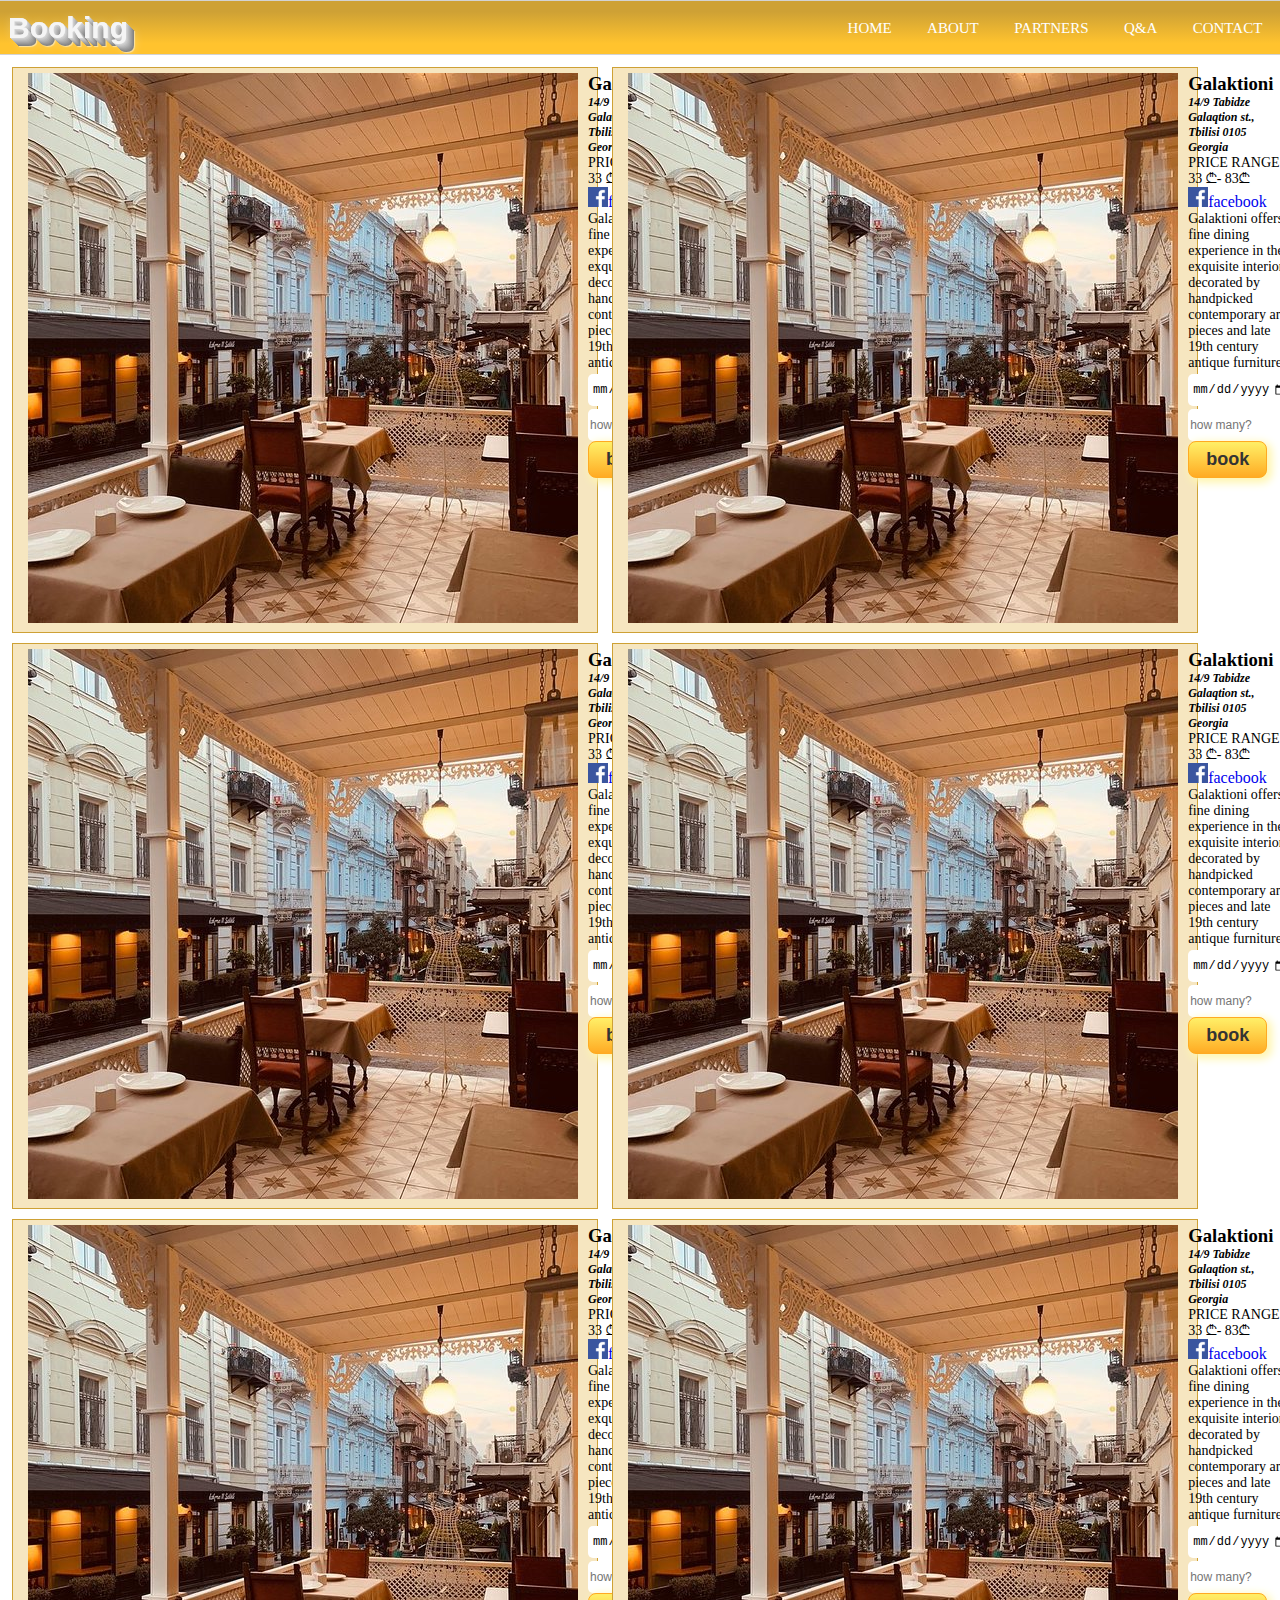
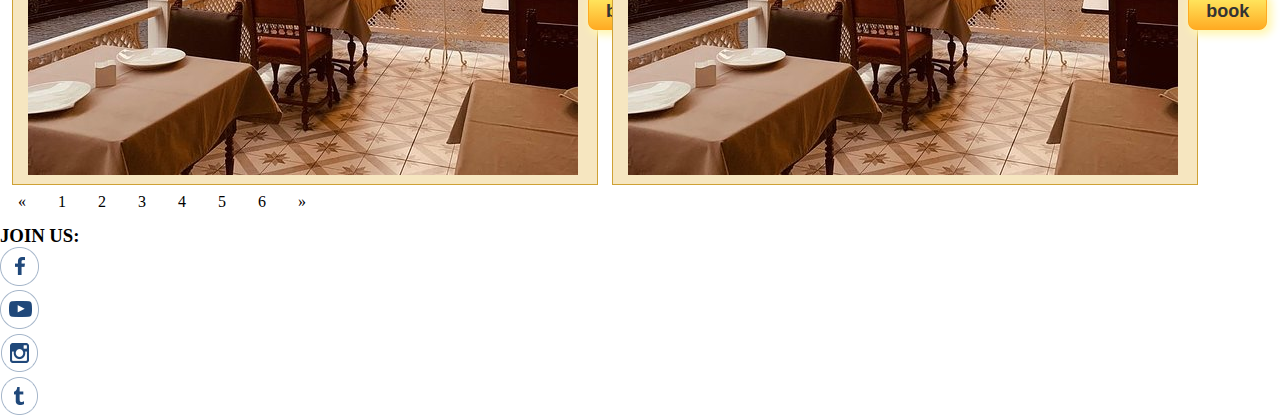
<file: partners.html>
<!DOCTYPE html>
<html>
    <head>
        <meta charset="UTF-8"/>
        <title>Booking</title>
        <meta name="Description" content="about lorem ipsum" />
        <meta name="keywords" content=" lorem ipsum web task" />
        <meta name="author" content="Nino Giorgadze">
        <meta name="viewport" content="width=device-width, initial-scale=1.0">
        <link href="./css/stylesheet.css" rel="stylesheet"/>
        <script src="https://ajax.googleapis.com/ajax/libs/jquery/3.5.1/jquery.min.js"></script>
        <script>
        $(document).ready(function(e){
        $(".page").click(function(e){
            var page = $(this).next(".page").text()
            switch (page-1) { 
            case 1:
                $("#first").show();
                $("#second").hide();
                break;
            case 2: 
                $("#first").hide();
                $("#second").show();
                break;
            default:
                $("#first").show();
                $("#second").hide();
            }
        })})
        </script>
    </head>
    <body>
    <!--Start of Header-->
        <header id="header">
            <h1>
                <a href="index.html">Booking</a>
            </h1>
            <ul class="nav">
                <li><a href="./index.html">Home</a></li>
                <li><a href="./about.html">About</a></li>
                <li><a href="./partners.html" class="activePage">partners</a></li>
                <li><a href="./Q&A.html">Q&A</a></li>
                <li><a href="./contact.html">contact</a></li>
            </ul>
        </header>
    <!--End of Header-->
    <!--Start of Main-->
       <main id="partnersCont">
           <div id="first">
            <div class="restaurantContainer">
                <div class="imageContainer">
                    <img src="./images/galaktioni.jpg" alt="galaktioni"/>
                </div>
                <div class="info">
                    <h3>Galaktioni</h3>
                    <p class="location">14/9 Tabidze Galaqtion st., Tbilisi 0105 Georgia</p>
                    <p>PRICE RANGE
                        33 &#8382;- 83&#8382;</p>
                    <a href="https://www.facebook.com/GalaktioniRestaurant/"><img src="./images/facebook.png" alt="facebook" class="facebook"/>facebook</a>
                    <p class="description">Galaktioni offers fine dining experience in the exquisite interior 
                        decorated by handpicked contemporary art pieces and late 19th century antique furniture.</p>
                    <div id="booking">
                        <input type="date"/>
                        <input type="number" placeholder="how many?"/>
                    <button class="book"> book</button>
                    </div>
                </div>
            </div>
            <div class="restaurantContainer">
                    <div class="imageContainer">
                        <img src="./images/galaktioni.jpg" alt="galaktioni"/>
                    </div>
                    <div class="info">
                        <h3>Galaktioni</h3>
                        <p class="location">14/9 Tabidze Galaqtion st., Tbilisi 0105 Georgia</p>
                        <p>PRICE RANGE
                            33 &#8382;- 83&#8382;</p>
                        <a href="https://www.facebook.com/GalaktioniRestaurant/"><img src="./images/facebook.png" alt="facebook" class="facebook"/>facebook</a>
                        <p class="description">Galaktioni offers fine dining experience in the exquisite interior 
                            decorated by handpicked contemporary art pieces and late 19th century antique furniture.</p>
                        <div id="booking">
                            <input type="date"/>
                            <input type="number" placeholder="how many?"/>
                        <button class="book"> book</button>
                        </div>
                    </div>
            </div>
            <div class="restaurantContainer">
                    <div class="imageContainer">
                        <img src="./images/galaktioni.jpg" alt="galaktioni"/>
                    </div>
                    <div class="info">
                        <h3>Galaktioni</h3>
                        <p class="location">14/9 Tabidze Galaqtion st., Tbilisi 0105 Georgia</p>
                        <p>PRICE RANGE
                            33 &#8382;- 83&#8382;</p>
                        <a href="https://www.facebook.com/GalaktioniRestaurant/"><img src="./images/facebook.png" alt="facebook" class="facebook"/>facebook</a>
                        <p class="description">Galaktioni offers fine dining experience in the exquisite interior 
                            decorated by handpicked contemporary art pieces and late 19th century antique furniture.</p>
                        <div id="booking">
                            <input type="date"/>
                            <input type="number" placeholder="how many?"/>
                        <button class="book"> book</button>
                        </div>
                    </div>
            </div>
            <div class="restaurantContainer">
                    <div class="imageContainer">
                        <img src="./images/galaktioni.jpg" alt="galaktioni"/>
                    </div>
                    <div class="info">
                        <h3>Galaktioni</h3>
                        <p class="location">14/9 Tabidze Galaqtion st., Tbilisi 0105 Georgia</p>
                        <p>PRICE RANGE
                            33 &#8382;- 83&#8382;</p>
                        <a href="https://www.facebook.com/GalaktioniRestaurant/"><img src="./images/facebook.png" alt="facebook" class="facebook"/>facebook</a>
                        <p class="description">Galaktioni offers fine dining experience in the exquisite interior 
                            decorated by handpicked contemporary art pieces and late 19th century antique furniture.</p>
                        <div id="booking">
                            <input type="date"/>
                            <input type="number" placeholder="how many?"/>
                        <button class="book"> book</button>
                        </div>
                    </div>
            </div>
            <div class="restaurantContainer">
                    <div class="imageContainer">
                        <img src="./images/galaktioni.jpg" alt="galaktioni"/>
                    </div>
                    <div class="info">
                        <h3>Galaktioni</h3>
                        <p class="location">14/9 Tabidze Galaqtion st., Tbilisi 0105 Georgia</p>
                        <p>PRICE RANGE
                            33 &#8382;- 83&#8382;</p>
                        <a href="https://www.facebook.com/GalaktioniRestaurant/"><img src="./images/facebook.png" alt="facebook" class="facebook"/>facebook</a>
                        <p class="description">Galaktioni offers fine dining experience in the exquisite interior 
                            decorated by handpicked contemporary art pieces and late 19th century antique furniture.</p>
                        <div id="booking">
                            <input type="date"/>
                            <input type="number" placeholder="how many?"/>
                        <button class="book"> book</button>
                        </div>
                    </div>
            </div>
            <div class="restaurantContainer">
                    <div class="imageContainer">
                        <img src="./images/galaktioni.jpg" alt="galaktioni"/>
                    </div>
                    <div class="info">
                        <h3>Galaktioni</h3>
                        <p class="location">14/9 Tabidze Galaqtion st., Tbilisi 0105 Georgia</p>
                        <p>PRICE RANGE
                            33 &#8382;- 83&#8382;</p>
                        <a href="https://www.facebook.com/GalaktioniRestaurant/"><img src="./images/facebook.png" alt="facebook" class="facebook"/>facebook</a>
                        <p class="description">Galaktioni offers fine dining experience in the exquisite interior 
                            decorated by handpicked contemporary art pieces and late 19th century antique furniture.</p>
                        <div id="booking">
                            <input type="date"/>
                            <input type="number" placeholder="how many?"/>
                        <button class="book"> book</button>
                        </div>
                    </div>
            </div>
                
           
        </div>
        <div id="second">
                <div class="restaurantContainer">
                    <div class="imageContainer">
                        <img src="./images/barbarestan.jpg" alt="barbarestan"/>
                    </div>
                        <div>
                            <h3>barbarestan</h3>
                            <p class="location">N132 D. Aghmashenebeli Ave.</p>
                            <p>PRICE RANGE
                                25&#x24;-30&#x24;</p>
                            <a href="https://www.facebook.com/barbarestan/"><img src="./images/facebook.png" alt="facebook" class="facebook"/>facebook</a>
                            <p> In short, the atmosphere is very pleasant and different from all
                                 the traditional restaurants in the region. It is the possible destination 
                                 for true gourmands in Georgia.</p>
                            <div id="booking">
                                   <input type="date"/>
                                   <input type="number" placeholder="how many?"/>
                               <button class="book"> book</button>
                            </div>
                        </div>
                </div>
                <div class="restaurantContainer">
                        <div class="imageContainer">
                            <img src="./images/barbarestan.jpg" alt="barbarestan"/>
                        </div>
                            <div>
                                <h3>barbarestan</h3>
                                <p class="location">N132 D. Aghmashenebeli Ave.</p>
                                <p>PRICE RANGE
                                    25&#x24;-30&#x24;</p>
                                <a href="https://www.facebook.com/barbarestan/"><img src="./images/facebook.png" alt="facebook" class="facebook"/>facebook</a>
                                <p> In short, the atmosphere is very pleasant and different from all
                                     the traditional restaurants in the region. It is the possible destination 
                                     for true gourmands in Georgia.</p>
                                <div id="booking">
                                       <input type="date"/>
                                       <input type="number" placeholder="how many?"/>
                                   <button class="book"> book</button>
                                </div>
                            </div>
                </div>
                <div class="restaurantContainer">
                    <div class="imageContainer">
                        <img src="./images/barbarestan.jpg" alt="barbarestan"/>
                    </div>
                        <div>
                            <h3>barbarestan</h3>
                            <p class="location">N132 D. Aghmashenebeli Ave.</p>
                            <p>PRICE RANGE
                                25&#x24;-30&#x24;</p>
                            <a href="https://www.facebook.com/barbarestan/"><img src="./images/facebook.png" alt="facebook" class="facebook"/>facebook</a>
                            <p> In short, the atmosphere is very pleasant and different from all
                                 the traditional restaurants in the region. It is the possible destination 
                                 for true gourmands in Georgia.</p>
                            <div id="booking">
                                   <input type="date"/>
                                   <input type="number" placeholder="how many?"/>
                               <button class="book"> book</button>
                            </div>
                        </div>
                </div>
                <div class="restaurantContainer">
                        <div class="imageContainer">
                            <img src="./images/barbarestan.jpg" alt="barbarestan"/>
                        </div>
                            <div>
                                <h3>barbarestan</h3>
                                <p class="location">N132 D. Aghmashenebeli Ave.</p>
                                <p>PRICE RANGE
                                    25&#x24;-30&#x24;</p>
                                <a href="https://www.facebook.com/barbarestan/"><img src="./images/facebook.png" alt="facebook" class="facebook"/>facebook</a>
                                <p> In short, the atmosphere is very pleasant and different from all
                                     the traditional restaurants in the region. It is the possible destination 
                                     for true gourmands in Georgia.</p>
                                <div id="booking">
                                       <input type="date"/>
                                       <input type="number" placeholder="how many?"/>
                                   <button class="book"> book</button>
                                </div>
                            </div>
                </div>
                <div class="restaurantContainer">
                        <div class="imageContainer">
                            <img src="./images/barbarestan.jpg" alt="barbarestan"/>
                        </div>
                            <div>
                                <h3>barbarestan</h3>
                                <p class="location">N132 D. Aghmashenebeli Ave.</p>
                                <p>PRICE RANGE
                                    25&#x24;-30&#x24;</p>
                                <a href="https://www.facebook.com/barbarestan/"><img src="./images/facebook.png" alt="facebook" class="facebook"/>facebook</a>
                                <p> In short, the atmosphere is very pleasant and different from all
                                     the traditional restaurants in the region. It is the possible destination 
                                     for true gourmands in Georgia.</p>
                                <div id="booking">
                                       <input type="date"/>
                                       <input type="number" placeholder="how many?"/>
                                   <button class="book"> book</button>
                                </div>
                            </div>
                    </div>
                    <div class="restaurantContainer">
                            <div class="imageContainer">
                                <img src="./images/barbarestan.jpg" alt="barbarestan"/>
                            </div>
                                <div>
                                    <h3>barbarestan</h3>
                                    <p class="location">N132 D. Aghmashenebeli Ave.</p>
                                    <p>PRICE RANGE
                                        25&#x24;-30&#x24;</p>
                                    <a href="https://www.facebook.com/barbarestan/"><img src="./images/facebook.png" alt="facebook" class="facebook"/>facebook</a>
                                    <p> In short, the atmosphere is very pleasant and different from all
                                         the traditional restaurants in the region. It is the possible destination 
                                         for true gourmands in Georgia.</p>
                                    <div id="booking">
                                           <input type="date"/>
                                           <input type="number" placeholder="how many?"/>
                                       <button class="book"> book</button>
                                    </div>
                                </div>
                    </div>
            </div>
            <div class="pagination">
                    <a href="#">&laquo;</a>
                    <a class="page" >1</a>
                    <a class="page" >2</a>
                    <a class="page" >3</a>
                    <a class="page" >4</a>
                    <a class="page" >5</a>
                    <a class="page" >6</a>
                    <a href="#">&raquo;</a>
                  </div>
        </main>
    <!--End of Main-->
<!--Start of Footer-->
    <footer id="footer">
            <h3>JOIN US:</h3>
            <ul>
                <li>
                    <a href="https://www.facebook.com/"><img src='images/fbFooter.png'alt="facebook"/></a>
                </li>
                <li>
                    <a href="https://www.youtube.com/"><img src='images/ytFooter.png'alt="youtube"/></a>
                </li>
                <li>
                    <a href="https://www.instagram.com/"><img src='images/instFooter.png'alt="instagramb"/></a>
                </li>
                <li>
                    <a href="https://www.twitter.com/"><img src='images/twtFooter.png'alt="twitter"/></a>
                </li>
            </ul>
    </footer>
<!--End of Footer-->
        </body>
</html>
</file>
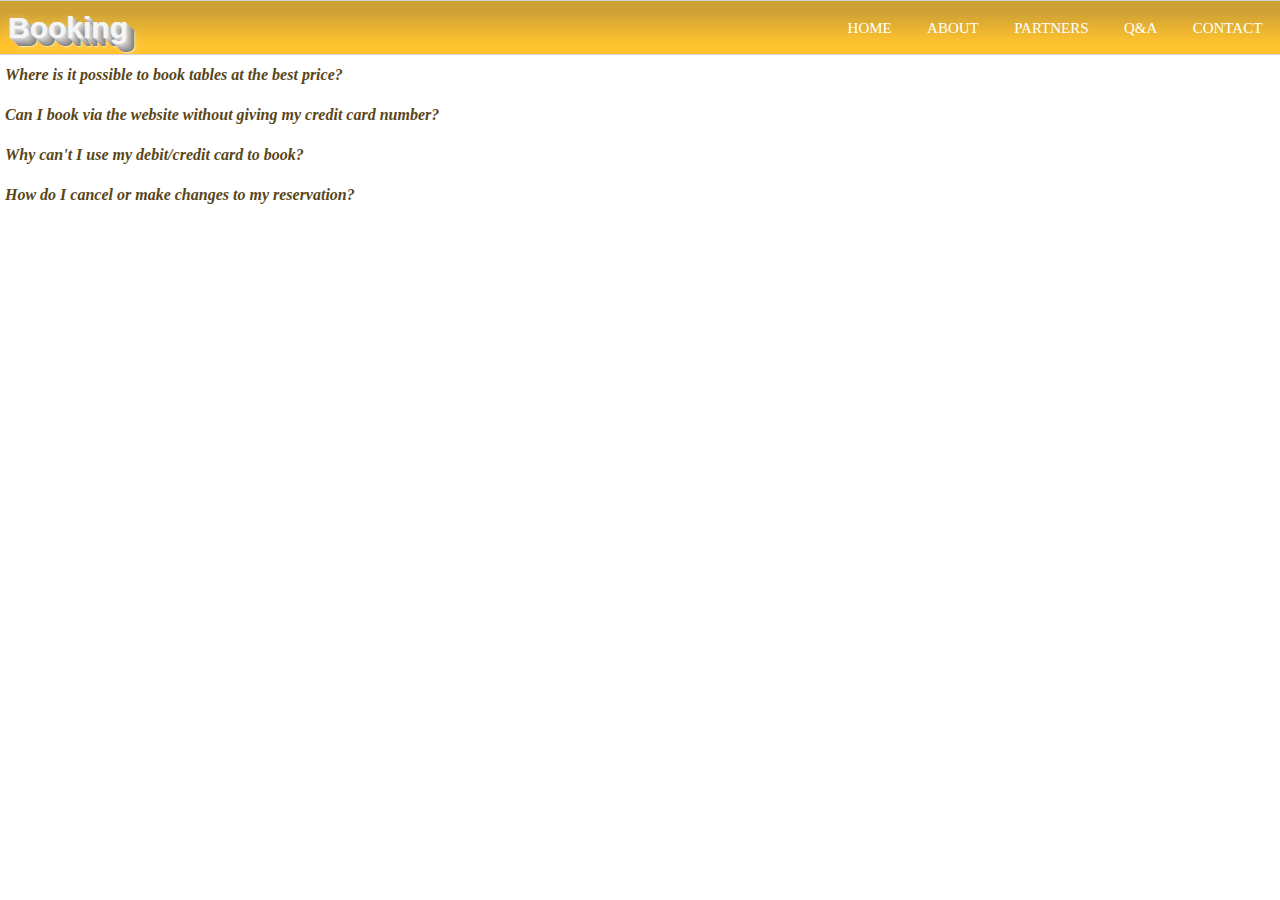
<file: Q&A.html>
<!DOCTYPE html>
<html>
    <head>
        <meta charset="UTF-8"/>
        <title>Booking</title>
        <meta name="Description" content="about lorem ipsum" />
        <meta name="keywords" content=" lorem ipsum web task" />
        <meta name="author" content="Nino Giorgadze">
        <meta name="viewport" content="width=device-width, initial-scale=1.0">
        <link href="./css/stylesheet.css" rel="stylesheet"/>
        <script src="https://ajax.googleapis.com/ajax/libs/jquery/3.5.1/jquery.min.js"></script>
<script>
$(document).ready(function(e){
  $('.question').click(function (e){
    if($(this).next('.answer').css('display') != 'block'){
      $(this).next('.answer').addClass('active').slideDown('slow');
    } else {
      $(this).next('.active').slideUp('fast').removeClass('active');
    }
  });
});

</script>
    </head>
    <body>
    <!--Start of Header-->
        <header id="header">
            <h1>
                <a href="index.html">Booking</a>
            </h1>
            <ul class="nav">
                <li><a href="./index.html">Home</a></li>
                <li><a href="./about.html">About</a></li>
                <li><a href="./partners.html">partners</a></li>
                <li><a href="./Q&A.html"  class="activePage">Q&A</a></li>
                <li><a href="./contact.html">contact</a></li>
            </ul>
        </header>
    <!--End of Header-->
    <!--Start of Main-->
        <main id="main questCont">
            <div class='container'>
              
                <div class='question' title="tap to view answer">Where is it possible to book tables at the best price?</div>
                <div class='answer'>
                  <div>Directly on the restaurant web site</div>
                </div>
                <div class='question' title="tap to view answer">Can I book via the website without giving my credit card number?</div>
                <div class='answer'>
                  <div>Yes, you can book without prepaying your reservation. Payment takes place at the restaurant instead. 
                    However, reservations at a Save rate and some promotions must be paid at the time of booking.</div>
                </div>
                <div class='question' title="tap to view answer">Why can't I use my debit/credit card to book?</div>
                <div class='answer' >
                  <div>Be careful not to use any special characters in the boxes for name and card number, e.g. (.) (,) (-) (/) (:).
                    </div>
                </div>
                <div class='question' title="tap to view answer">How do I cancel or make changes to my reservation?</div>
                <div class='answer' >
                  <div>Please contact  on telephone number +995 595 647 222.</div>
                </div>
              </div>
        </main>
    <!--End of Main-->
    <!--Start of Main-->
        <footer>
            
        </footer>
    <!--End of Main-->
        </body>
</html>
</file>
<file: css/stylesheet.css>
@charset "utf-8";
*{
    margin:0;
    padding:0;
} 
a{
    text-decoration: none;
}
li{
    list-style-type: none;
}
 header,main,footer,section {
    display: block;
}

/*main page*/
/* div#topLine{
     width:81.2%; 
    height:35px;
    margin:0 auto;
    margin-left:auto;
    margin-right:auto;
    padding: 0 150px;
    background: #4c7e80;
}
#topLine a.email, #topLine a.phoneNumber, #topLine > a{
    display:inline-block;
    color:#fff;
    font-size:0.8125em;
    text-transform: capitalize;
    margin-left:2%;
    line-height:15px;
    margin:10px 0 14px 2%;
}
#topLine ul{
    display:inline-block;
    margin:7px 0 7px 2%;
    float:right;
} */

#header{
    z-index: 1;
    top:0;
    left:0;
    right:0;
    border-top:1px solid lightgray;
    border-bottom:1px solid lightgray;
    /* background: #CEA135; */
    background: linear-gradient(180deg, rgba(206,161,53,1) 20%, rgba(255,195,46,1) 80%);
    position:sticky;
    width:100%;
    /* height:55px; */
    height:max-content;
    
}
.header{
    animation:changeHeader 20s infinite;
    -webkit-animation: changeHeader 20s infinite;
    -moz-animation: changeHeader 20s infinite;
}
#header h1{
    display:inline-block;
    padding:8px; 
}
#header h1 a{
    font-size: 30px;
    color: whitesmoke;
    font-family: Arial Black, Gadget, sans-serif;
    text-shadow: 0px 0px 0 rgb(223,223,223),1px 1px 0 rgb(211,211,211),2px 2px 0 rgb(200,200,200),3px 3px 0 rgb(188,188,188),4px 4px 0 rgb(177,177,177),5px 5px 0 rgb(165,165,165),6px 6px 0 rgb(154,154,154),7px 7px 0 rgb(142,142,142),8px 8px  0 rgb(131,131,131),9px 9px 8px rgba(255,255,255,0.3),9px 9px 1px rgba(255,255,255,0.5),0px 0px 8px rgba(255,255,255,.2);
}
#header ul.nav{
    margin: 11px 0 12px 2%;
    float:right;
    overflow: hidden;
}
#header ul.nav li{
    display:inline-block;
    font-size:0.83em;
    float:left;
}
#header ul.nav li a{
    display:inline-block;
    color:#fff;
    font-size:15px;
    line-height:13px;
    font-family: 'Conv_BPG_Arial_Caps_2010';
    padding:0.68em 1.18em 0.5em 1.18em;
    text-transform: uppercase;
}
#header ul.nav li a:hover
 /* ,#header ul.nav li a.activePage */
 {
    background: #dae1e9;
    opacity:0.5;
}
@keyframes changeHeader{
    0%   {background: linear-gradient(180deg, rgba(206,161,53,1) 20%, rgba(255,195,46,1) 80%);}
    30%  {background: linear-gradient(180deg, rgba(67,111,112,1) 11%, rgba(86,142,144,1) 33%, rgba(95,158,160,1) 68%, rgba(143,187,189,1) 94%);}
    40%  {background: linear-gradient(180deg, rgba(73,70,70,1) 4%, rgba(164,164,164,1) 35%, rgba(214,214,214,1) 63%, rgba(209,214,214,1) 94%);}
    60% {background:linear-gradient(180deg, rgba(13,71,161,1) 15%, rgba(21,101,192,1) 35%, rgba(25,118,210,1) 63%, rgba(30,136,229,1) 94%);}
    80% {background: linear-gradient(180deg, rgba(93,64,55,1) 15%, rgba(109,76,65,1) 35%, rgba(121,85,72,1) 63%, rgba(141,110,99,1) 94%);}
    100% {background:linear-gradient(180deg, rgba(38,50,56,1) 15%, rgba(55,71,79,1) 35%, rgba(69,90,100,1) 63%, rgba(84,110,122,1) 94%);}
}
@keyframes changeBg
{
   0%   {background-image: url("../images/background.jpg");}
   30%  {background-image: url("../images/rest.jpeg");}
   40%  {background-image: url("../images/bg2.jpg");}
   60% {background-image: url("../images/bg3.jpg");}
   80% {background-image: url("../images/bg4.jpg");}
   100% {background-image: url("../images/bg5.jpeg");}
}
.main{
    animation: changeBg 20s infinite;
    -webkit-animation: changeBg 20s infinite;
    -moz-animation: changeBg 30 infinite;
}
#main{
    background:url(../images/background.jpg) no-repeat center center;
    background-size: cover;
    height: 100vh;
    width: 100vw;
    position: fixed;
}
#main h3{
    color: #eff5f5;
    padding-top: 90px;
    text-align: center;
    font-size: 51px;
    text-shadow: 3px 2px 4px #CEA135;
    font-weight: bold;
}
#questCont{
    background:none;
}

.container {
    height: auto;
}

.question {
    display: block;
    width: inherit;
    height: max-content;
    line-height: 40px;
    cursor: pointer;
    color: #584618;
    font-weight: bold;
    font-style: italic;
    padding-left: 5px;
}  
.answer {
    display: none; 
    width: inherit;
    height: auto;
    border: 1px solid #ccc;
}
.active {
    /* background: #afcecf;
    color: #2f4f50; */
    background: #cea135;
    color: #fff;
}
.answer div{
    margin: 30px;
}
#main form h1{
    text-align:center;
    color:#cea135;
}
form{
    color:#cea135;
    max-width:350px;
    min-width:200px;
    margin:65px auto;
}
label{
    display: block;
    font-weight: bold;
    color: #fff;
}
input, textarea{
    width: 350px;
    height: 30px;
    border-radius: 5px;
    border:none;
    outline: none;
}
textarea{
    height:150px;
}
button[type="submit"]{
    width: 350px;
    height: 30px;
    border-radius: 5px;
    border: none;
    background: #cea135;
    color: #fff;
    font-size:18px;
    outline: none;
}

/* ----------------   Start of Partners ------------------ */
#partnersCont{
    padding: 2px;  
}
.restaurantContainer{
    padding:5px;
    display:inline-flex;
    border: 1px solid #cea135;
    width:45%;
    background: radial-gradient(circle, rgba(255,232,178,1) 24%, rgba(246,230,192,1) 65%);
    margin: 10px 0 0 10px;
}
.restaurantContainer>div{
    padding-left:10px;
}
.restaurantContainer>div p{
    font-size: 14px;
} 
.restaurantContainer>img{
    width: 135px;
    height: auto;
}
i{
    font-size:12px;
}
.restaurantContainer div p.location{
    font-weight: bold;
    font-style: italic;
    font-size: 12px;
}
.facebook{
    width: 20px;
    height: 20px;
}

.book {
	box-shadow: 3px 3px 9px 2px #fff6af;
	background:linear-gradient(to bottom, #ffec64 5%, #ffab23 100%);
	background-color:#ffec64;
	border-radius:8px;
	border:1px solid #ffaa22;
	display:inline-block;
	cursor:pointer;
	color:#333333;
	font-size:18px;
	font-weight:bold;
	padding:7px 17px;
    text-decoration:none;
    outline:none;
}
.book:hover {
	background:linear-gradient(to bottom, #ffab23 5%, #ffec64 100%);
	background-color:#ffab23;
}
.book:active {
	position:relative;
	top:1px;
}
    
.booking{
   visibility: hidden;
}
#booking{
    display:inline-block;
}
input[type=date],input[type=number]{
    width: 100px;
    text-indent: 2px;
    font-size: 12px;
    height: 32px;
    border-radius: 5px;
    border: none;
    outline: none;
    margin-top: 3px;
}
#second{
    display:none;
}
.pagination {
    display: inline-block;
  }
  .pagination a {
    color: black;
    float: left;
    padding: 8px 16px;
    text-decoration: none;
    cursor:pointer;
  }
/* ----------------   End of Partners ------------------ */
/*-----------------   Start of About  ------------------ */
.about{

}
/*-----------------   End of About  ------------------ */
</file>
